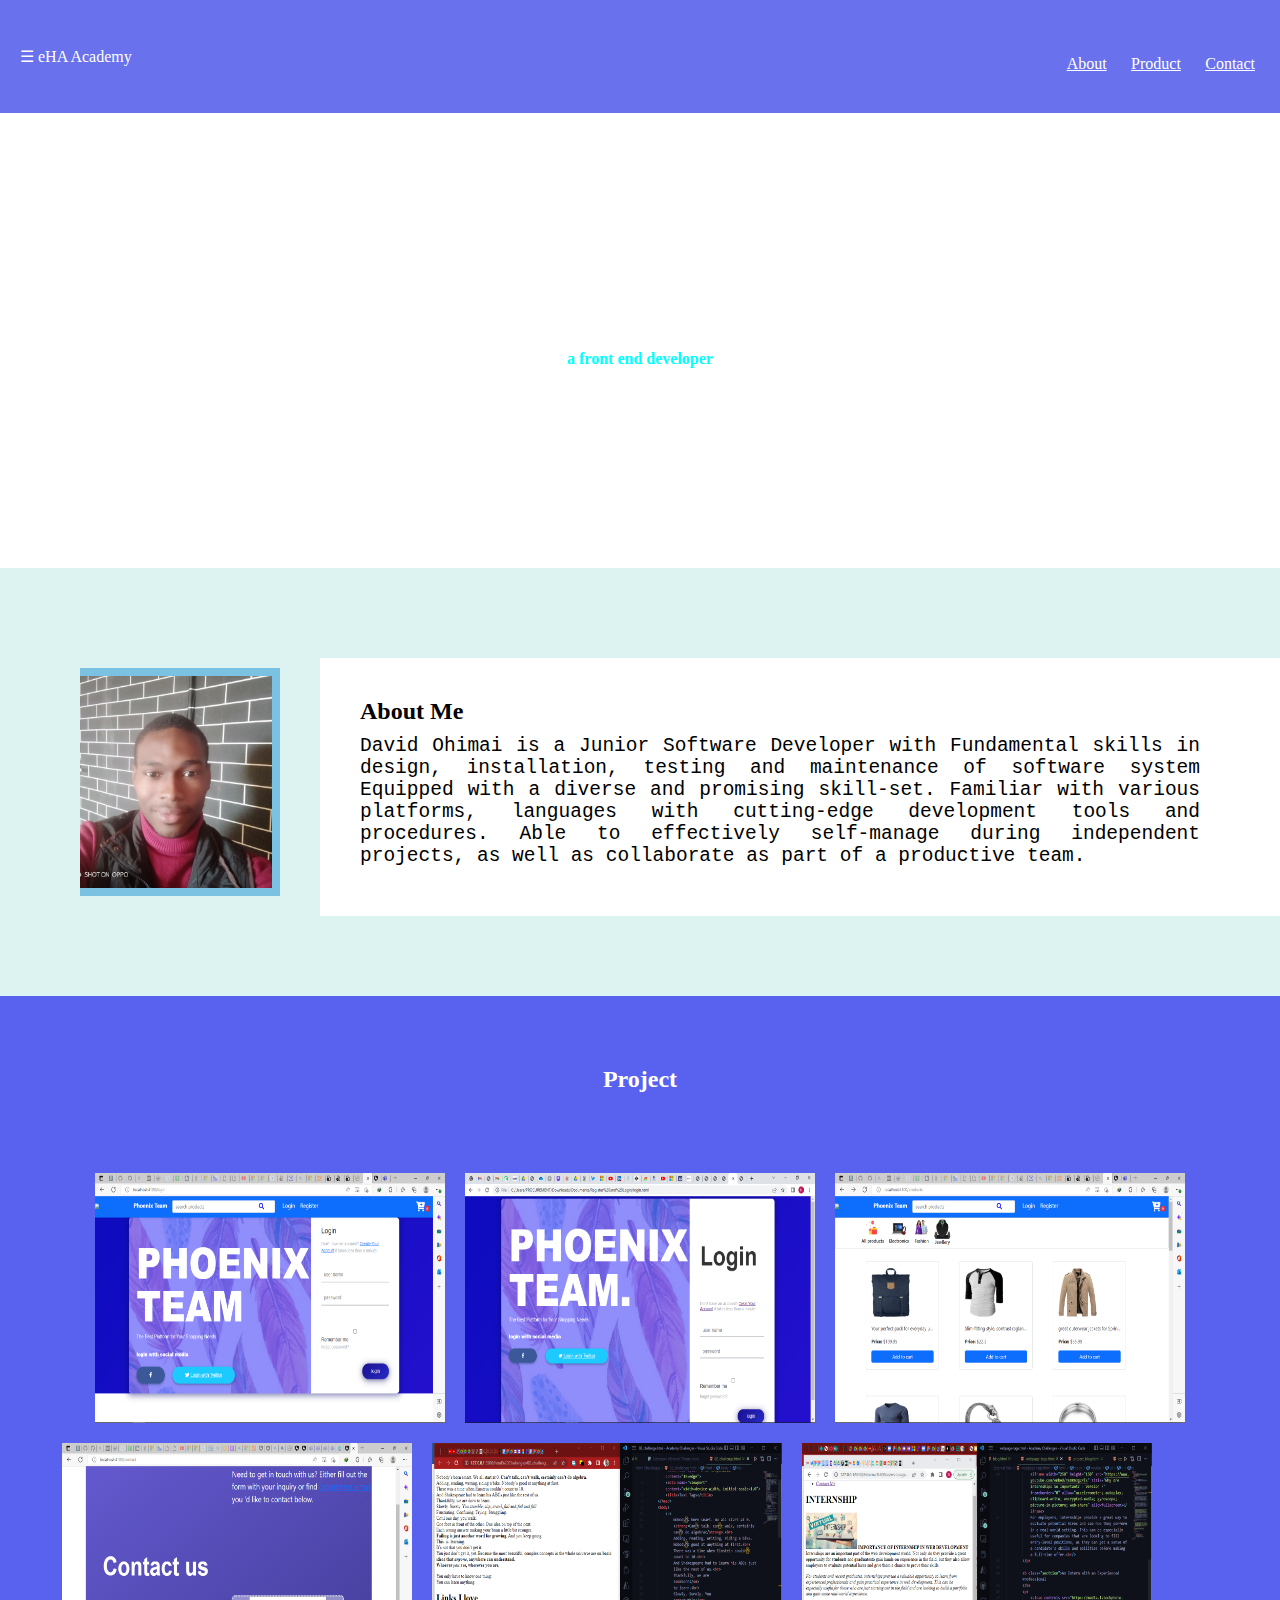
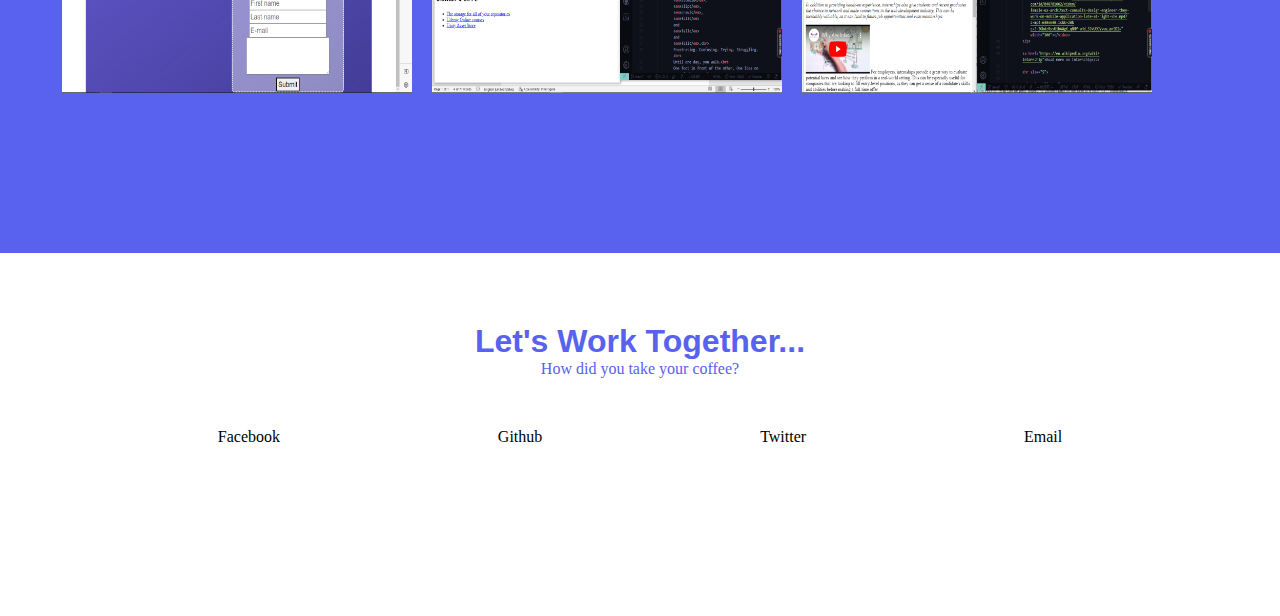
<file: capstone-project.html/index.html>
<!DOCTYPE html>
<head>
    <meta charset="UTF-8">
    <meta http-equiv="X-UA-Compatible" content="IE=edge">
    <meta name="viewport" content="width=device-width, initial-scale=1.0">
    <title>eHA Academy Capstone Project</title>

    <link rel="stylesheet" type="text/css" href="index.css">


</head>

<nav
    class="navbar">

    <!-- LOGO -->

    <div class="hamburger">&#9776 eHA Academy</div>

    <!-- NAVIGATION MENU -->

    <ul
        class="nav-links">

        <!-- NAVIGATION MENUS -->

        <div class="menu">
            <li>
                <a href="">About</a>
            </li>
            <li>
                <a href="">Product</a>
            </li>
            <li>
                <a href="">Contact</a>
            </li>
        </div>
    </ul>
</nav>

<div class="section-title">
    <h1 id="intro">Hey, I am David Ohimai</h1>
    <h4 id="disp">a front end developer</h4>
</div>

<div class="container-fluid">
    <img class="white-frame" src="./Dave.jpg">

    <h2 id="About">About Me<br/>
        <p>David Ohimai is a Junior Software Developer with Fundamental skills in design, installation, testing and maintenance of software system Equipped with a diverse and promising skill-set. Familiar with various platforms, languages with cutting-edge development tools and procedures. Able to effectively self-manage during independent projects, as well as collaborate as part of a productive team.</p>
    </h2>

</div>

<h3>Project</h3>

<div class="container">
    <img src="./homepage.png" width="300px" height="250px" margin="25px">
    <img src="./loginpage.png" width="300px" height="250px" margin="25px">
    <img src="./productpage.png" width="300px" height="250px" margin="25px">
    <img src="./contactpage.png" width="300px" height="250px" margin="25px">
    <img src="./HTML Tags.png" width="300px" height="250px" margin="25px">
    <img src="./webpage.png" width="300px" height="250px" margin="25px">

    <h6>show all ></h6>

</div>

<div class="footer">
    <h5>
        <b>Let's Work Together...</b>
    </b>
</h4>
<h6>How did you take your coffee?</h6>

<ul>
    <li>Facebook
    </li>
    <li>Github</li>
    <li>Twitter</li>
    <li>Email</li>

</ul></div><script src="https://cdn.jsdelivr.net/npm/bootstrap@5.3.0-alpha1/dist/js/bootstrap.bundle.min.js" integrity="sha384-w76AqPfDkMBDXo30jS1Sgez6pr3x5MlQ1ZAGC+nuZB+EYdgRZgiwxhTBTkF7CXvN" crossorigin="anonymous"></script></body></html></body></html></body></html>
</file>
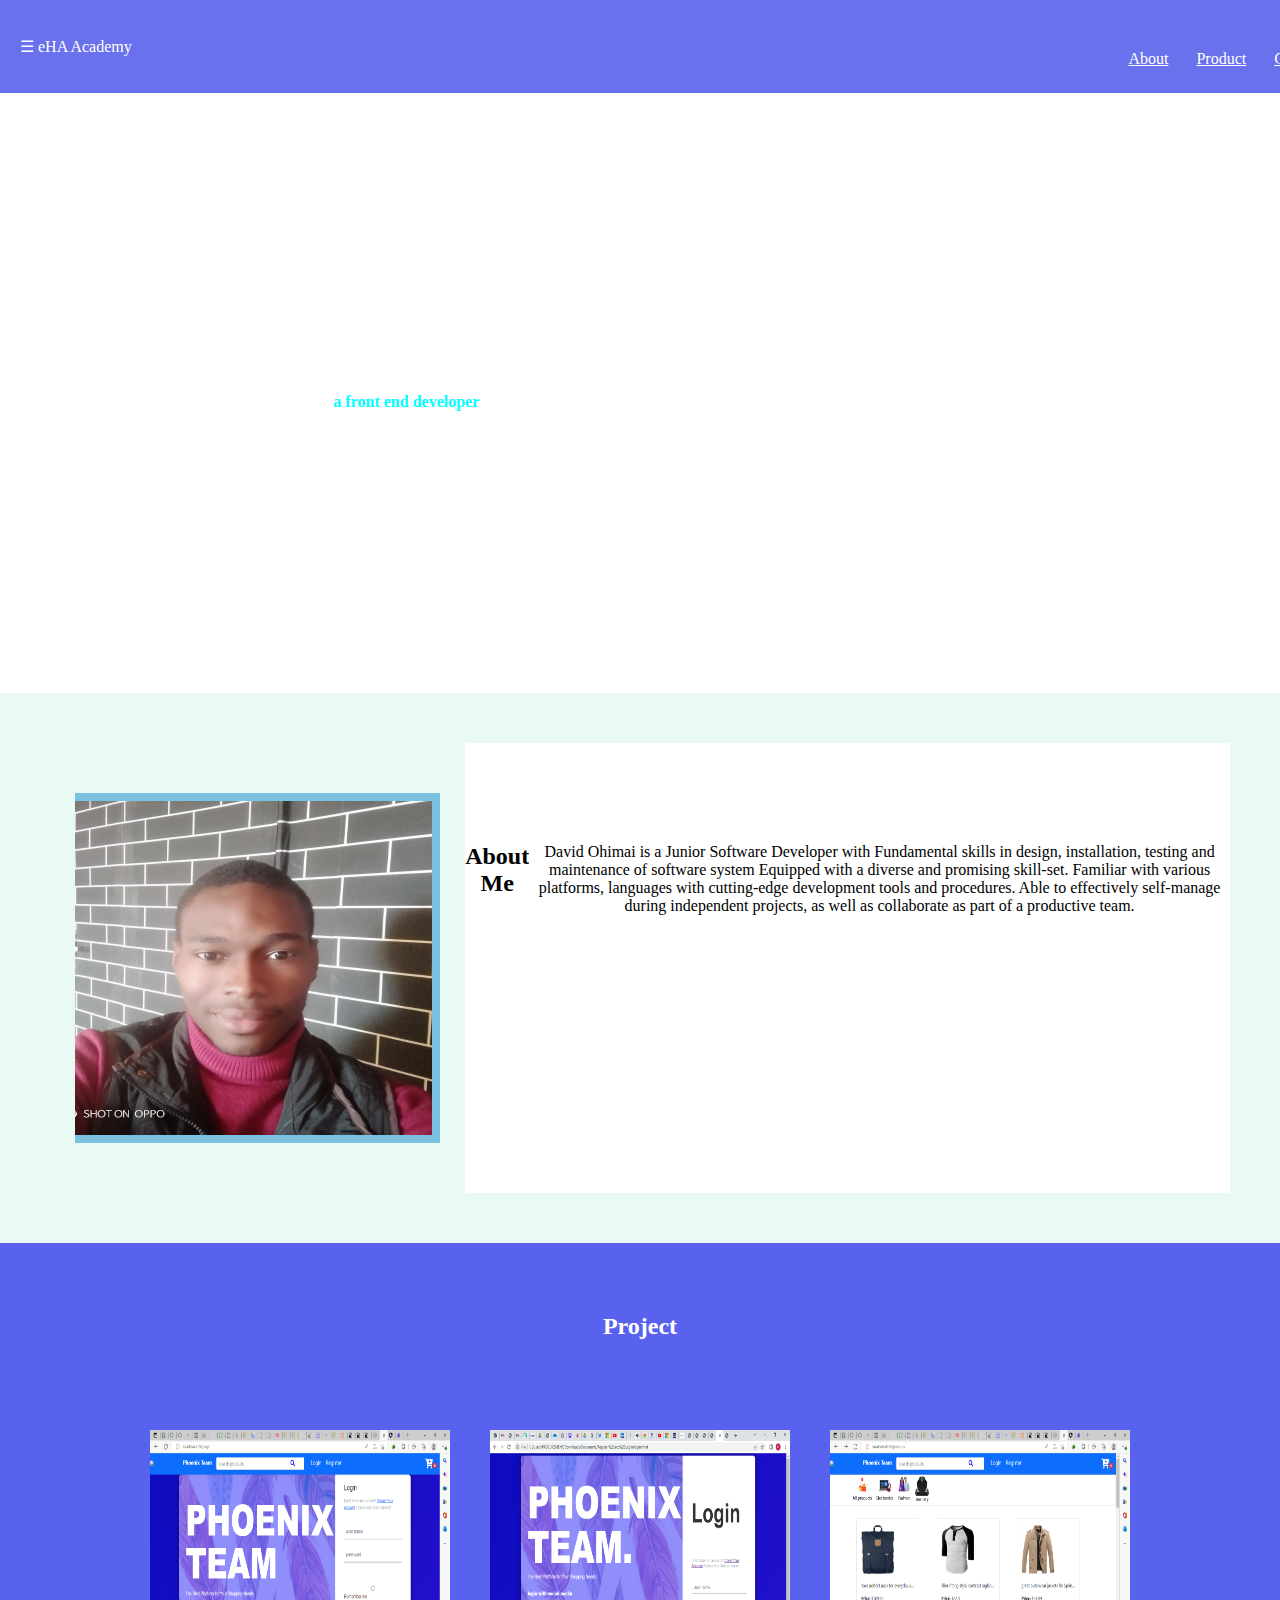
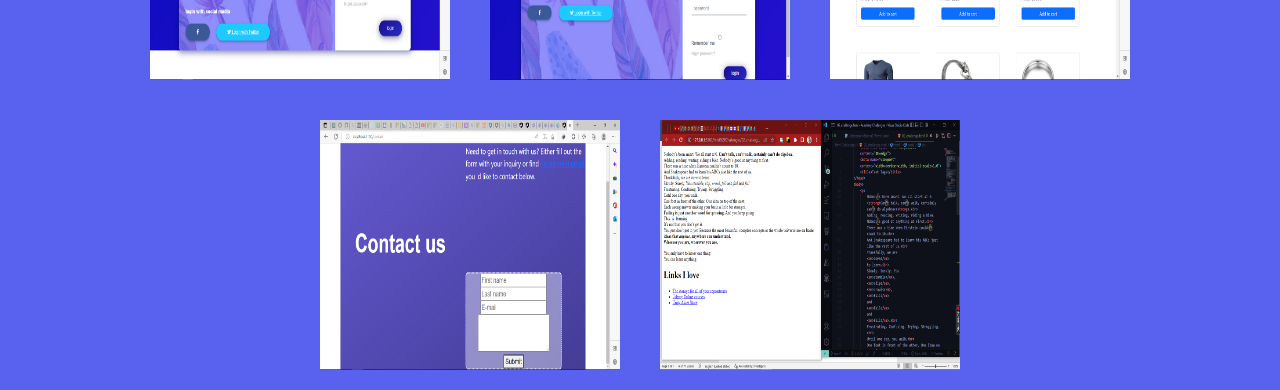
<file: capstone-project.html/capstone-project.html>
<!DOCTYPE html>
<head>
    <meta charset="UTF-8">
    <meta http-equiv="X-UA-Compatible" content="IE=edge">
    <meta name="viewport" content="width=device-width, initial-scale=1.0">
    <title>eHA Academy Capstone Project</title>

    <link
    rel="stylesheet" type="text/css" href="style.css">

<!--<link rel="stylesheet" href="https://cdn.jsdelivr.net/npm/bootstrap@4.0.0/dist/css/bootstrap.min.css" integrity="sha384-Gn5384xqQ1aoWXA+058RXPxPg6fy4IWvTNh0E263XmFcJlSAwiGgFAW/dAiS6JXm" crossorigin="anonymous">-->


</head>

<nav
    class="navbar">

    <!-- LOGO -->

    <div class="hamburger">&#9776 eHA Academy</div>

    <!-- NAVIGATION MENU -->

    <ul
        class="nav-links">

        <!-- NAVIGATION MENUS -->

        <div class="menu">
            <li>
                <a href="">About</a>
            </li>
            <li>
                <a href="">Product</a>
            </li>
            <li>
                <a href="">Contact</a>
            </li>
        </div>
    </ul>
</nav>

<div class="section-title">
    <h1 id="intro">Hey, I am David Ohimai</h1>
    <h4 id="disp">a front end developer</h4>
</div>

<div class="container-fluid">
    <img class="image-small white-frame" src="./Dave.jpg">

    <h2>About Me</h2>
    <p id="About">David Ohimai is a Junior Software Developer with Fundamental skills in design, installation, testing and maintenance of software system Equipped with a diverse and promising skill-set. Familiar with various platforms, languages with cutting-edge development tools and procedures. Able to effectively self-manage during independent projects, as well as collaborate as part of a productive team.</p>
</div>

<h3>Project</h3>

<div class="container">
    <img src="./homepage.png" width="300px" height="250px" margin="25px">
    <img src="./loginpage.png" width="300px" height="250px" margin="25px">
    <img src="./productpage.png" width="300px" height="250px" margin="25px">
    <img src="./contactpage.png" width="300px" height="250px" margin="25px">
    <img src="./HTML Tags.png" width="300px" height="250px" margin="25px">
    
</div>


<script src="https://cdn.jsdelivr.net/npm/bootstrap@5.3.0-alpha1/dist/js/bootstrap.bundle.min.js" integrity="sha384-w76AqPfDkMBDXo30jS1Sgez6pr3x5MlQ1ZAGC+nuZB+EYdgRZgiwxhTBTkF7CXvN" crossorigin="anonymous"></script></body></html></body></html></body></html>
</file>
<file: capstone-project.html/index.css>
* {
  margin: 0;
  padding: 0;
  box-sizing: border-box;
}

li {
list-style: none;
font-size: 16px;
padding-bottom: 100px;

}

/* NAVBAR STYLING STARTS */

.navbar {
  display: flex;
  align-items: center;
  justify-content: space-between;
  padding-left: 20px;
  background-color: rgb(105, 113, 236);
  color: #fff;


}

.nav-links a {
  color: #fff;
  

}

/* LOGO */

.logo {
  font-size: 32px;
}

/* NAVBAR MENU */

.menu {
  display: flex;
  gap: 0.8em;
  font-size: 18px;
  padding-right: 20px;
}

.menu li {
  padding: 5px;
  margin-bottom: 35px;
}

div.section-title {
  background-image: url(https://hope1032.com.au/wp-content/uploads/2019/06/True-Peace-Man-Alone-Night-Sky-benjamin-davies-301161-unsplash-1-e1600841422712.jpg);
  text-align: center;
  font-style: normal;
  background-position: cover;
  padding-top: 200px;
  padding-bottom: 200px;

}

#intro {
  color: white;
  
}

#disp {
  color: aqua;
}


.white-frame {
  width: 200px;
  height: 150px;  
  border-bottom: 8px solid rgb(123, 193, 226);
  border-right: 8px solid rgb(123, 193, 226);
  border-top: 8px solid rgb(123, 193, 226);
  display: flex;
  justify-content: center;
  block-size: auto;
  margin-left: 80px;
  margin-bottom: 50px;
  margin-top: 50px;
  
}

h3 {
  color: white;
  background-color: rgb(88, 98, 238);
  text-align: center;
  padding: 70px;
  font-size: x-large;
}


div.container {
  display: flex;
  flex-wrap: wrap;
  justify-content: center;
  background-color: rgb(88, 98, 238);
  padding-bottom: 150px;
  
}

img {
  margin: 10px;
  width: 350px;
  height: 250px;
}

div.container-fluid {
  display: flex;
  background-color: rgb(220, 243, 242);
  gap: 30px;
  padding-top: 50px;
  padding-bottom: 50px;
}

#About{
  object-position: top;
  background-color: white;
  text-align: left;
  justify-content: center;
  padding-top: 40px;
  margin-top: 40px;
  padding-right: 40px;
  padding-left: 40px;
  margin-bottom: 30px;
  border: 100%;


}

p {
  background-color: white;
  padding-bottom: 30px;
  padding-left: 0px;
  padding-right: 40px;
  margin-top: 10px;
  text-align:justify;
  font-weight: 100;
  font-family: monospace;
}

.footer {
  text-align: center;
  padding-top: 70px;
  padding-bottom: 70px;
}

h5 {
  font-family: Arial, Helvetica, sans-serif, verdana;
  color: rgb(88, 98, 238);
  font-size: xx-large;
  
  
}

h6 {
  color: rgb(88, 98, 238);
  font-weight: lighter;
  font-size: medium;
}

ul {
  padding-top: 50px;
  display: flex;
  justify-content: space-evenly;

}
</file>
<file: capstone-project.html/style.css>
* {
  margin: 0;
  padding: 0;
  box-sizing: border-box;
}

li {
list-style: none;
font-size: 16px;
margin-top: 25px;

}

/* NAVBAR STYLING STARTS */

.navbar {
  display: flex;
  align-items: center;
  justify-content: space-between;
  padding: 20px;
  background-color: rgb(105, 113, 236);
  color: #fff;
  width: 1349px;

}

.nav-links a {
  color: #fff;
}

/* LOGO */

.logo {
  font-size: 32px;
}

/* NAVBAR MENU */

.menu {
  display: flex;
  gap: 1em;
  font-size: 18px;
}

.menu li {
  padding: 5px 5px;
}

div.section-title {
  display: flex;
  min-width: 1349px;
  min-height: 600px;
  background-image: url(https://images.unsplash.com/photo-1495344517868-8ebaf0a2044a?ixlib=rb-4.0.3&ixid=MnwxMjA3fDB8MHxzZWFyY2h8MjE1fHxwZW9wbGV8ZW58MHx8MHx8&auto=format&fit=crop&w=500&q=60);
  text-align: center;
  font-style: normal;
  background-position: center;
  padding-top: 300px;

}

#intro {
  color: white;
}

#disp {
  color: aqua;
}


.white-frame {
  width: 1300px;
  height: 350px;
  border-top: 10px;
  border-right: 10px;
  border-bottom: 10px;
  margin: 50px 25px 50px 25px;


  border-bottom: 8px solid rgb(123, 193, 226);
  border-right: 8px solid rgb(123, 193, 226);
  border-top: 8px solid rgb(123, 193, 226);
  display: flex;
  justify-content: center;
  
}

h3 {
  color: white;
  background-color: rgb(88, 98, 238);
  text-align: center;
  padding: 70px;
  font-size: x-large;
}


div.container {
  display: flex;
  flex-wrap: wrap;
  justify-content: center;
  background-color: rgb(88, 98, 238);
  
  
}

img {
  margin: 20px;
  width: 300px;
  height: 250px;
}

div.container-fluid {
  display: flex;
  border: 5px;
  padding: 50px;
  justify-content: center;
  background-color: rgb(233, 250, 244);
  
}

#About, h2 {
  background-color: white;
  text-align: center;
  padding-top: 100px;
  position: relative;
  
}
</file>
